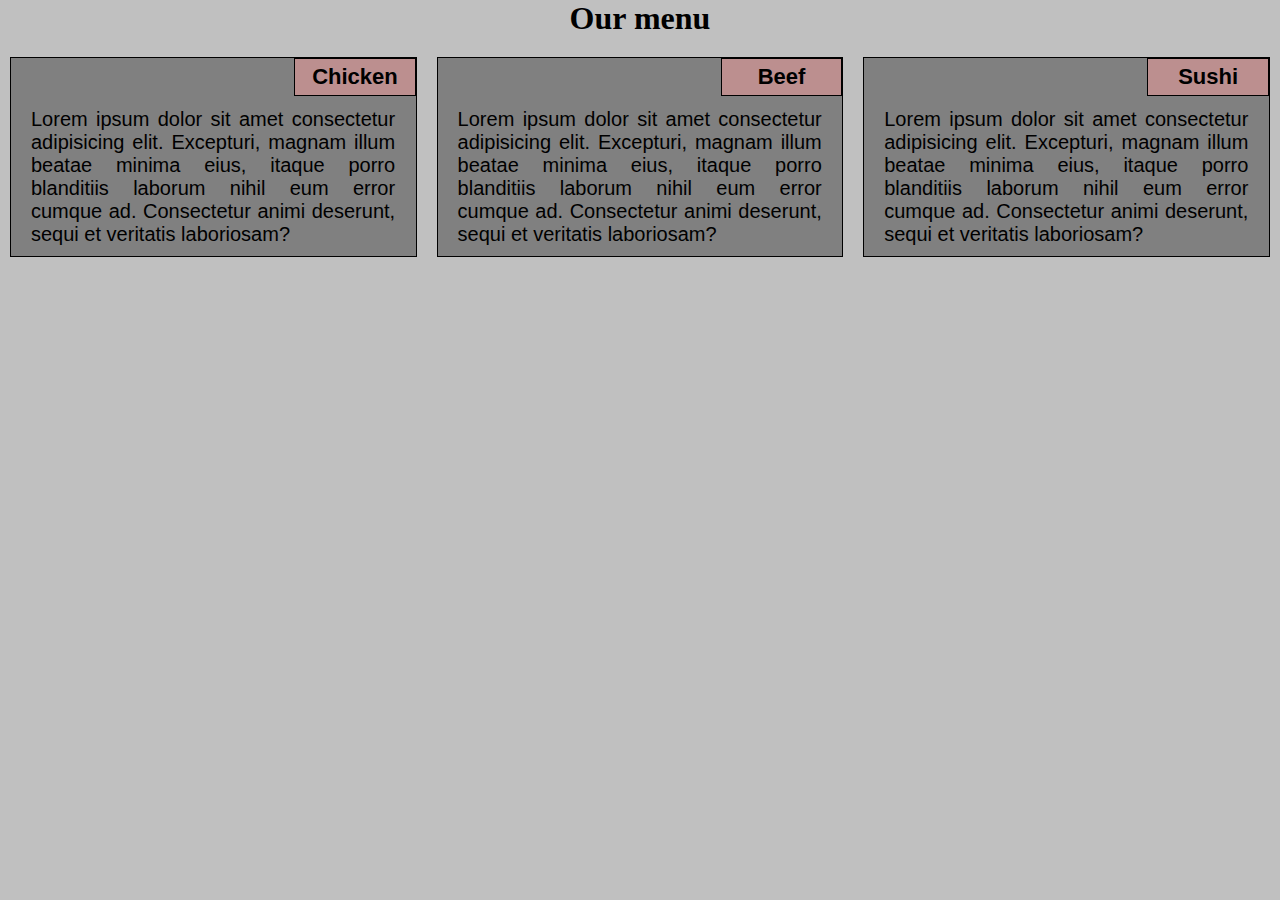
<file: module-2-solution/index.html>
<!DOCTYPE html>
<html lang="en">
<head>
    <meta charset="UTF-8">
    <meta name="viewport" content="width=device-width, initial-scale=1.0">
    <title>MENU</title>
    <link rel="stylesheet" href="style.css">
</head>
<body>
    <h1>Our menu</h1>

    <div id="row">
        <div class="col-lg-4 col-md-6">
            <div class = "content">
                <p>Chicken</p>
                <article> Lorem ipsum dolor sit amet consectetur adipisicing elit. 
                    Excepturi, magnam illum beatae minima eius, itaque porro 
                    blanditiis laborum nihil eum error cumque ad. Consectetur 
                    animi deserunt, sequi et veritatis laboriosam?
                </article>
            </div>
            
        </div>
        <div class="col-lg-4 col-md-6">
            <div class = "content">
                <p>Beef</p>
                <article> Lorem ipsum dolor sit amet consectetur adipisicing elit. 
                    Excepturi, magnam illum beatae minima eius, itaque porro 
                    blanditiis laborum nihil eum error cumque ad. Consectetur 
                    animi deserunt, sequi et veritatis laboriosam?
                </article>
            </div>

        </div>
        
        <div class="col-lg-4 col-md-12">
            <div class = "content">
                <p>Sushi</p>
                <article> Lorem ipsum dolor sit amet consectetur adipisicing elit. 
                    Excepturi, magnam illum beatae minima eius, itaque porro 
                    blanditiis laborum nihil eum error cumque ad. Consectetur 
                    animi deserunt, sequi et veritatis laboriosam?
                </article>
            </div>
        </div>
        

    </div>
</body>
</html>
</file>
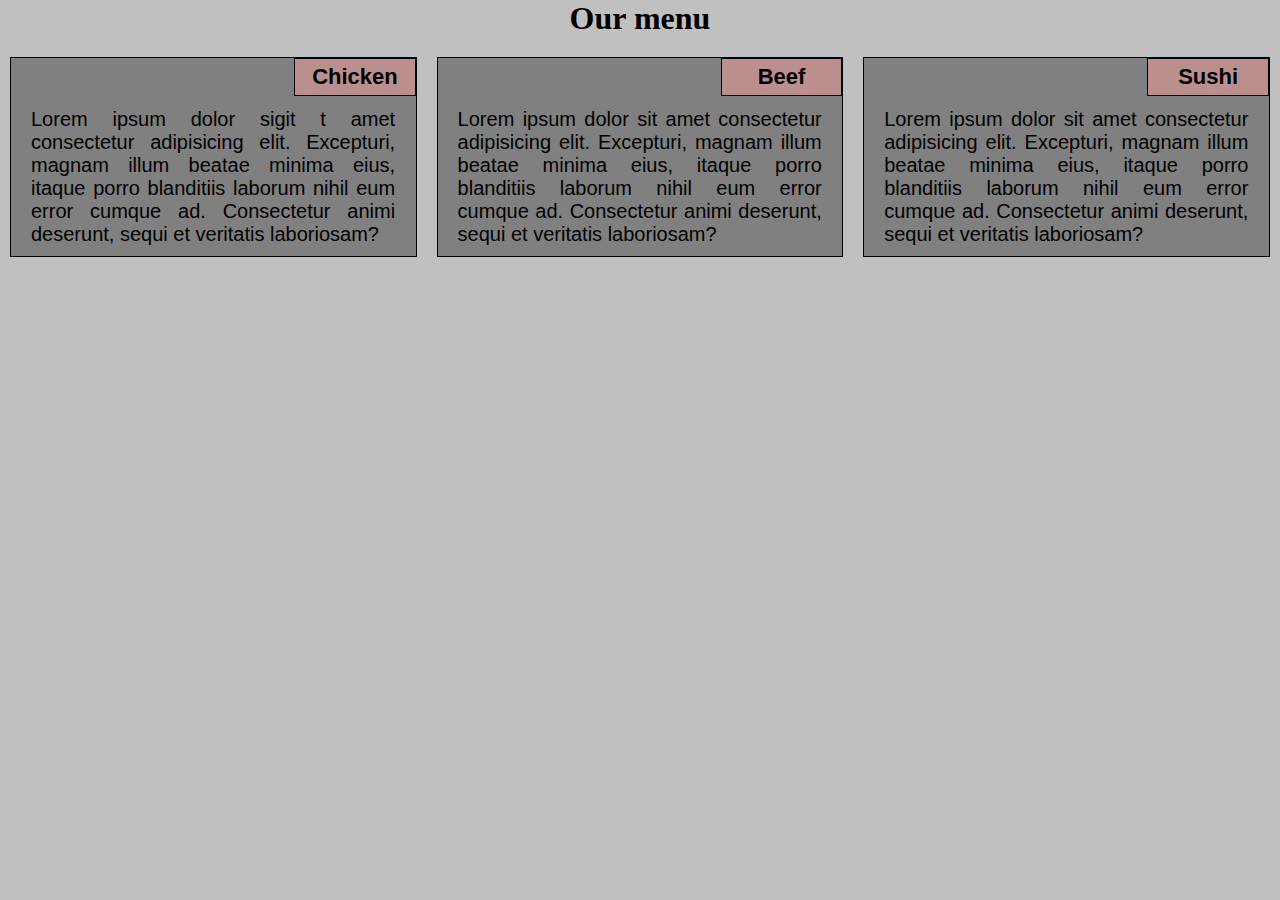
<file: module-3-solution/index.html>
<!DOCTYPE html>
<html lang="en">
<head>
    <meta charset="UTF-8">
    <meta name="viewport" content="width=device-width, initial-scale=1.0">
    <title>MENU</title>
    <link rel="stylesheet" href="style.css">
</head>
<body>
    <h1>Our menu</h1>

    <div id="row">
        <div class="col-lg-4 col-md-6">
            <div class = "content">
                <p>Chicken</p>
                <article> Lorem ipsum dolor sigit t amet consectetur adipisicing elit. 
                    Excepturi, magnam illum beatae minima eius, itaque porro 
                    blanditiis laborum nihil eum error cumque ad. Consectetur 
                    animi deserunt, sequi et veritatis laboriosam?
                </article>
            </div>
            
        </div>
        <div class="col-lg-4 col-md-6">
            <div class = "content">
                <p>Beef</p>
                <article> Lorem ipsum dolor sit amet consectetur adipisicing elit. 
                    Excepturi, magnam illum beatae minima eius, itaque porro 
                    blanditiis laborum nihil eum error cumque ad. Consectetur 
                    animi deserunt, sequi et veritatis laboriosam?
                </article>
            </div>

        </div>
        
        <div class="col-lg-4 col-md-12">
            <div class = "content">
                <p>Sushi</p>
                <article> Lorem ipsum dolor sit amet consectetur adipisicing elit. 
                    Excepturi, magnam illum beatae minima eius, itaque porro 
                    blanditiis laborum nihil eum error cumque ad. Consectetur 
                    animi deserunt, sequi et veritatis laboriosam?
                </article>
            </div>
        </div>
        

    </div>
</body>
</html>
</file>
<file: module-2-solution/style.css>
* {
    box-sizing: border-box;
    padding: 0%;
    margin: 0%;
}
body{
    background: silver;
}
h1 {
    margin-bottom: 10px;
    text-align: center;
}
#row{
    width: 100%;
}
div > div {
   
    position: relative;
}
.content{
    border: 1px solid black;
    background-color: gray;
    
    height: auto;
    margin: 10px;
    font-family: Helvetica;
  
}



div > div > article{
    padding-bottom: 20px;
    margin: 20px;
    height: auto;
    width: 90%;
    text-align: justify;
    font-size: 20px;

    position: relative;
    top: 30px;
}
div > div > p {
    padding: 5px;
    border: 1px solid black ;
    background: rosybrown;
    width: 30%;
    position: absolute;
    top: 0px;
    right: 0px;
    text-align: center;
    font-size: 22px;
    font-weight: bolder;
   

}
@media (min-width: 992px) {
    .col-lg-1, .col-lg-2, .col-lg-3, .col-lg-4, .col-lg-5, .col-lg-6, .col-lg-7, .col-lg-8, .col-lg-9, .col-lg-10, .col-lg-11, .col-lg-12 {
      float: left;
      
    
    }
    .col-lg-1 {
      width: 8.33%;
    }
    .col-lg-2 {
      width: 16.66%;
    }
    .col-lg-3 {
      width: 25%;
    }
    .col-lg-4 {
      width: 33.33%;
    }
    .col-lg-5 {
      width: 41.66%;
    }
    .col-lg-6 {
      width: 50%;
    }
    .col-lg-7 {
      width: 58.33%;
    }
    .col-lg-8 {
      width: 66.66%;
    }
    .col-lg-9 {
      width: 74.99%;
    }
    .col-lg-10 {
      width: 83.33%;
    }
    .col-lg-11 {
      width: 91.66%;
    }
    .col-lg-12 {
      width: 100%;
    }
  }
  @media (min-width: 768px) and (max-width: 991px) {
    .col-md-1, .col-md-2, .col-md-3, .col-md-4, .col-md-5, .col-md-6, .col-md-7, .col-md-8, .col-md-9, .col-md-10, .col-md-11, .col-md-12 {
      float: left;

    }
    .col-md-1 {
      width: 8.33%;
    }
    .col-md-2 {
      width: 16.66%;
    }
    .col-md-3 {
      width: 25%;
    }
    .col-md-4 {
      width: 33.33%;
    }
    .col-md-5 {
      width: 41.66%;
    }
    .col-md-6 {
      width: 50%;
    }
    .col-md-7 {
      width: 58.33%;
    }
    .col-md-8 {
      width: 66.66%;
    }
    .col-md-9 {
      width: 74.99%;
    }
    .col-md-10 {
      width: 83.33%;
    }
    .col-md-11 {
      width: 91.66%;
    }
    .col-md-12 {
      width: 100%;
    }
  }
</file>
<file: module-3-solution/style.css>
* {
    box-sizing: border-box;
    padding: 0%;
    margin: 0%;
}
body{
    background: silver;
}
h1 {
    margin-bottom: 10px;
    text-align: center;
}
#row{
    width: 100%;
}
div > div {
   
    position: relative;
}
.content{
    border: 1px solid black;
    background-color: gray;
    
    height: auto;
    margin: 10px;
    font-family: Helvetica;
  
}



div > div > article{
    padding-bottom: 20px;
    margin: 20px;
    height: auto;
    width: 90%;
    text-align: justify;
    font-size: 20px;

    position: relative;
    top: 30px;
}
div > div > p {
    padding: 5px;
    border: 1px solid black ;
    background: rosybrown;
    width: 30%;
    position: absolute;
    top: 0px;
    right: 0px;
    text-align: center;
    font-size: 22px;
    font-weight: bolder;
   

}
@media (min-width: 992px) {
    .col-lg-1, .col-lg-2, .col-lg-3, .col-lg-4, .col-lg-5, .col-lg-6, .col-lg-7, .col-lg-8, .col-lg-9, .col-lg-10, .col-lg-11, .col-lg-12 {
      float: left;
      
    
    }
    .col-lg-1 {
      width: 8.33%;
    }
    .col-lg-2 {
      width: 16.66%;
    }
    .col-lg-3 {
      width: 25%;
    }
    .col-lg-4 {
      width: 33.33%;
    }
    .col-lg-5 {
      width: 41.66%;
    }
    .col-lg-6 {
      width: 50%;
    }
    .col-lg-7 {
      width: 58.33%;
    }
    .col-lg-8 {
      width: 66.66%;
    }
    .col-lg-9 {
      width: 74.99%;
    }
    .col-lg-10 {
      width: 83.33%;
    }
    .col-lg-11 {
      width: 91.66%;
    }
    .col-lg-12 {
      width: 100%;
    }
  }
  @media (min-width: 768px) and (max-width: 991px) {
    .col-md-1, .col-md-2, .col-md-3, .col-md-4, .col-md-5, .col-md-6, .col-md-7, .col-md-8, .col-md-9, .col-md-10, .col-md-11, .col-md-12 {
      float: left;

    }
    .col-md-1 {
      width: 8.33%;
    }
    .col-md-2 {
      width: 16.66%;
    }
    .col-md-3 {
      width: 25%;
    }
    .col-md-4 {
      width: 33.33%;
    }
    .col-md-5 {
      width: 41.66%;
    }
    .col-md-6 {
      width: 50%;
    }
    .col-md-7 {
      width: 58.33%;
    }
    .col-md-8 {
      width: 66.66%;
    }
    .col-md-9 {
      width: 74.99%;
    }
    .col-md-10 {
      width: 83.33%;
    }
    .col-md-11 {
      width: 91.66%;
    }
    .col-md-12 {
      width: 100%;
    }
  }
</file>
